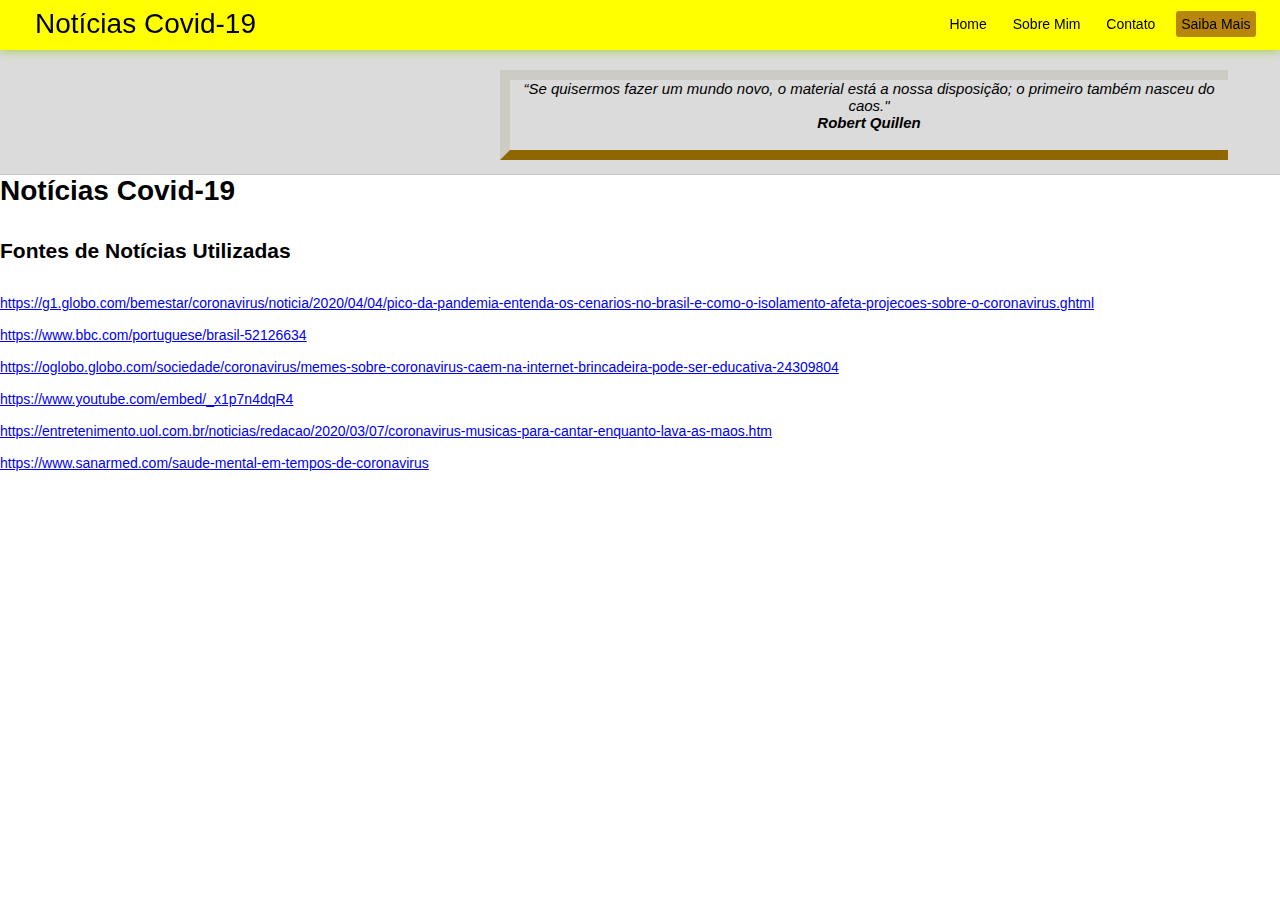
<file: references.html>
<!DOCTYPE html>

<html>

<head>
    <meta charset="utf-8">
    <link rel="stylesheet" type="text/css" href="styles.css">

    <title>Referencias</title>
</head>

<body>
    <div id="header">
        <div id="title">
            <h1>Notícias Covid-19</h1>
        </div>
        <nav>
            <ul>
                <li><a href="index.html">Home</a></li>
                <li><a href="about.html">Sobre Mim</a></li>
                <li><a href="talktome.html">Contato</a></li>
                <li><a href="references.html" class="active">Saiba Mais</a></li>
            </ul>
        </nav>

    </div>

    <div id="citacao">
        <blockquote>
            <p>“Se quisermos fazer um mundo novo, o material está a nossa disposição; o primeiro também nasceu do caos."
            </p>
            <cite><b>Robert Quillen</b></cite>
        </blockquote>
    </div>

    <body>
        <div id="title">
            <h1>Notícias Covid-19</h1>
        </div>
        <br /><br />
        <div id="referencias">
            <h2>Fontes de Notícias Utilizadas</h2>
            <br /><br />
            <ul>
                <li><a
                        href="https://g1.globo.com/bemestar/coronavirus/noticia/2020/04/04/pico-da-pandemia-entenda-os-cenarios-no-brasil-e-como-o-isolamento-afeta-projecoes-sobre-o-coronavirus.ghtml">https://g1.globo.com/bemestar/coronavirus/noticia/2020/04/04/pico-da-pandemia-entenda-os-cenarios-no-brasil-e-como-o-isolamento-afeta-projecoes-sobre-o-coronavirus.ghtml</a>
                </li>
                <br />
                <li><a
                        href="https://www.bbc.com/portuguese/brasil-52126634">https://www.bbc.com/portuguese/brasil-52126634</a>
                </li>
                <br />
                <li><a
                        href="https://oglobo.globo.com/sociedade/coronavirus/memes-sobre-coronavirus-caem-na-internet-brincadeira-pode-ser-educativa-24309804">https://oglobo.globo.com/sociedade/coronavirus/memes-sobre-coronavirus-caem-na-internet-brincadeira-pode-ser-educativa-24309804</a>
                </li>
                <br />
                <li><a href="https://www.youtube.com/embed/_x1p7n4dqR4">https://www.youtube.com/embed/_x1p7n4dqR4</a>
                </li>
                <br />
                <li><a
                        href="https://entretenimento.uol.com.br/noticias/redacao/2020/03/07/coronavirus-musicas-para-cantar-enquanto-lava-as-maos.htm">https://entretenimento.uol.com.br/noticias/redacao/2020/03/07/coronavirus-musicas-para-cantar-enquanto-lava-as-maos.htm</a>
                </li>
                <br />
                <li><a
                        href="https://www.sanarmed.com/saude-mental-em-tempos-de-coronavirus">https://www.sanarmed.com/saude-mental-em-tempos-de-coronavirus</a>
                </li>
            </ul>
        </div>


    </body>

</html>
</file>
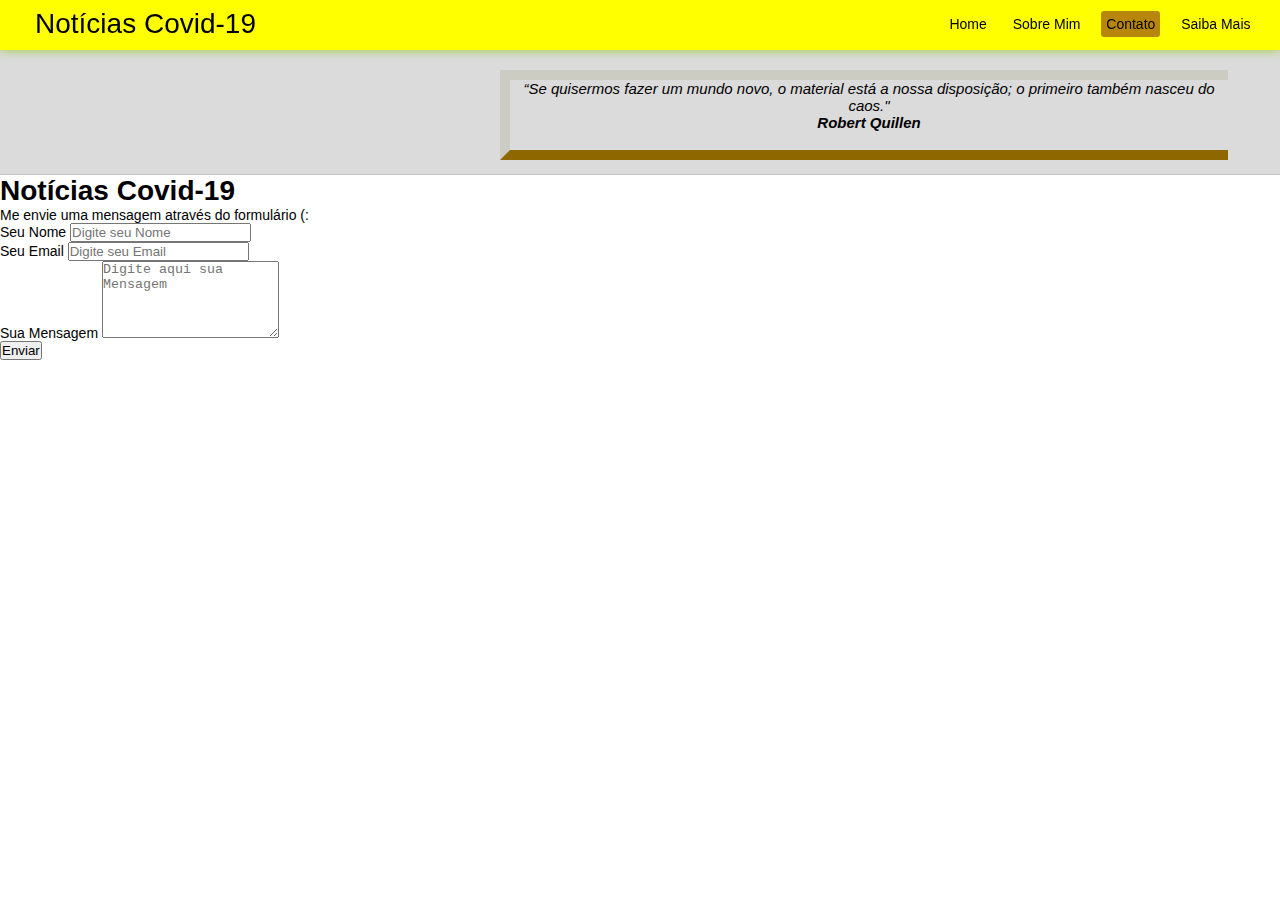
<file: talktome.html>
<!DOCTYPE html>

<html>

<head>
    <meta charset="utf-8">
    <link rel="stylesheet" type="text/css" href="styles.css">
    <link rel="stylesheet" href= "https://cdnjs.cloudflare.com/ajax/libs/font-awesome/4.7.0/css/font-awesome.min.css">
    <title>Sobre Mim</title>
</head>

<body>
    <div id="header">
        <div id="title">
            <h1>Notícias Covid-19</h1>
        </div>
        <nav>
            <ul>
                <li><a href="index.html" >Home</a></li>
                <li><a href="about.html">Sobre Mim</a></li>
                <li><a href="talktome.html" class="active">Contato</a></li>
                <li><a href="references.html">Saiba Mais</a></li>
            </ul>
        </nav>

    </div>

    <div id="citacao">
        <blockquote>
            <p>“Se quisermos fazer um mundo novo, o material está a nossa disposição; o primeiro também nasceu do caos."
                </p>
            <cite><b>Robert Quillen</b></cite>
        </blockquote>
    </div>

    <body>
        <div id = "title"> <h1>Notícias Covid-19</h1></div>
        
        <form action="https://docs.google.com/forms/d/e/1FAIpQLSfUHDL2TampkqKp5RQIhE80JU1kcIM_DbbQ8dJgHLDfpNGjTA/formResponse?embedded=true" method ="POST" > 
            <p> Me envie uma mensagem através do formulário (: </p>
            
            <div class="field">
                <label>Seu Nome</label>
                <input type="text" name="entry.2005620554" placeholder="Digite seu Nome"/>
            </div>

            <div class = "field">
                <label>Seu Email</label>
                <input type="email" name="entry.1045781291" placeholder="Digite seu Email"/>
            </div>
            
            <div class = "field">
                <label>Sua Mensagem</label>
                <textarea rows="5" placeholder="Digite aqui sua Mensagem" name = "entry.241003598"></textarea>
            </div>
            
            <input type="submit" name= "enviar" value="Enviar">


        </form>



    </body>
</html>
</file>
<file: styles.css>
*{
    margin: 0;
    padding:0;
}
body {
    font-family: "Lato", 'Segoe UI', Tahoma, Geneva, Verdana, sans-serif;
    font-size:14px;
  }

#header h1, nav, nav li{
    display: inline-block;
}
#header {
    background-color: yellow;
    position:fixed;
    width: 100%;
    top: 0;
    right:0;
    left:0;
    height: 50px;
    box-shadow:0px 0px 10px yellowgreen;
    z-index: 100;
    border-bottom: 0px solid black;
}
#header h1 {
    font-family: "Lato", sans-serif;
    color: black;
    text-decoration: none;
    font-weight: normal;
    font-size: 28px;
    position: absolute;
    top:8px;
    left:35px;

}
nav {
    position: absolute;
    top:32.8%;
    right: 12.5px;
}
nav li a {
    color: black;
    text-decoration: none;
    font-family: 'Segoe UI', Tahoma, Geneva, Verdana, sans-serif;
    font-size:14px;
    margin-right: 12px;
    padding: 5px;
}

nav li a:hover {
    background-color: chocolate;
    border-radius: 3px;
}



.active{
    background-color: darkgoldenrod;
    border-radius: 3px;
}

#citacao{
    background-color: #dbdbdb;
    margin-top: 50px;
    height: 124px;
    border-bottom:1px solid #c3c3c3;
}

blockquote{
    margin:20px 500px;
    box-sizing: border-box;
    text-align: center;
    display: inline-block;
    font-family: 'Segoe UI', Tahoma, Geneva, Verdana, sans-serif;
    font-style: italic;
    font-size: 15px;
    border: 10px solid #ccccc2;
    border-bottom-color: rgb(143, 103, 1);
    border-right: #FFF;
    height: 90px;
    width: 728px;
    text-decoration: none;
   

}
blockquote p {
    color: black;
    text-align: center;
}

.content{
    display: grid;
    grid-template-columns: auto auto auto;
    grid-column-gap: 10px;
    padding-top: 10px;
  }

#noticias {
    margin: auto;
   
}
.news__iframeVideo {
    width: 100%;
  }
.news {
    text-align: center;
    width: 300px;
    margin-right:10px;
    display: inline-grid;
    vertical-align: top;
    border:1px solid #c8c8c8;
    margin-bottom: 20px;
    padding: 10px;
    border-radius: 3px;
    box-shadow: 0 2px 3px #ccc;
    background-color: white;
    
    zoom:1;
}


.r1right, .r2right{
    margin-right: 0;
}

article p {
    margin-bottom: 7px;
}
img {
    border:none;
    display:block;
    margin-left: auto;
    margin-right: auto;
    padding: 5px;
    align-self: center;
    width: 300px;
}

#profile {
    display: flex;
    align-items: center;
    flex-direction: column;
    max-width: 500px;
    margin: auto;
    align-self: center;
  }
  
#profile img {
    width: 90%;
  }
  
#profile h2 {
    font-family:  serif;
    font-size: 30px;
  }
  
.fa fa-linkedin-square {
    margin: auto;
    width: 100%;
    align-self: center;
  }
</file>
